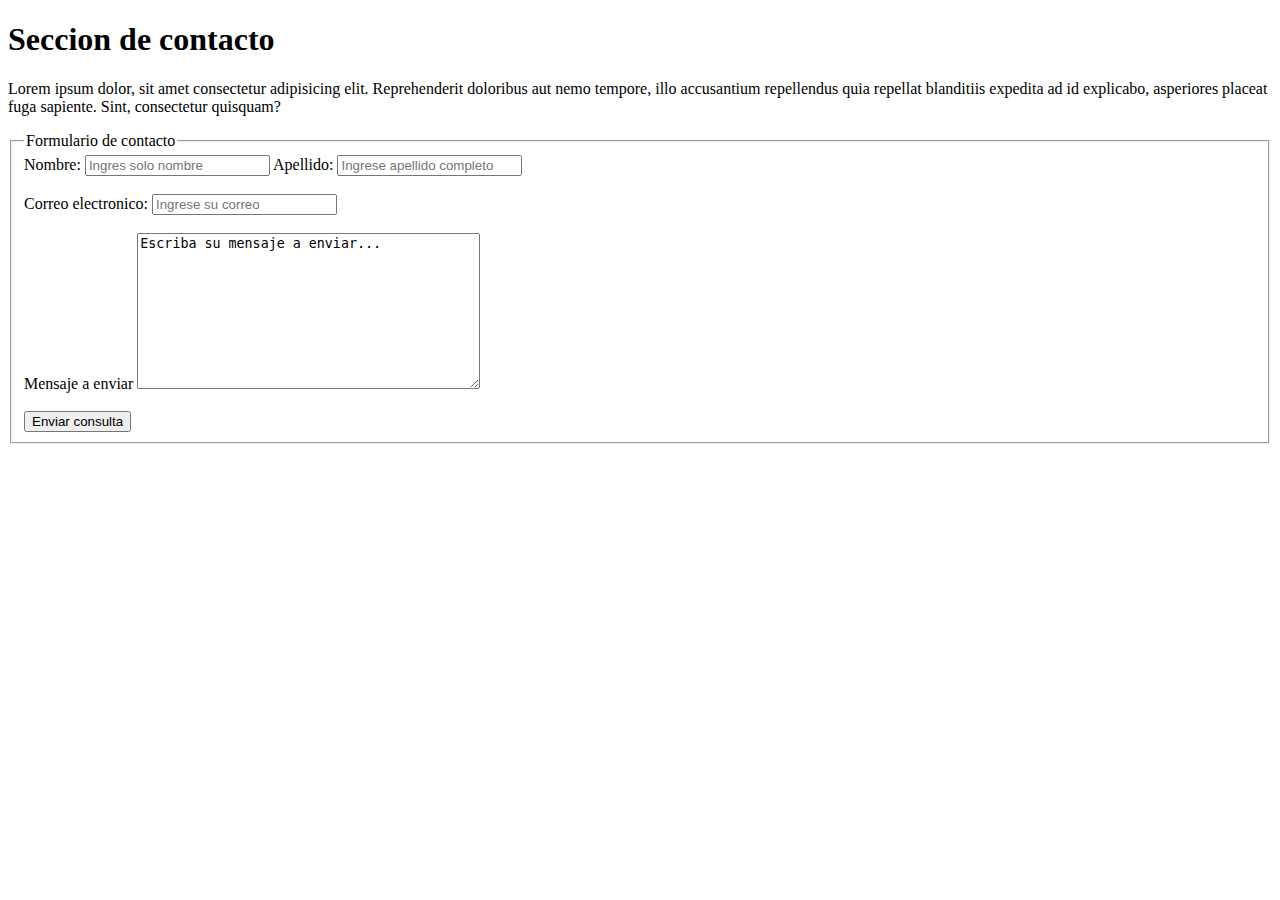
<file: contacto.html>
<!DOCTYPE html>
<html lang="en">
<head>
    <meta charset="UTF-8">
    <meta name="viewport" content="width=device-width, initial-scale=1.0">
    <link rel="icon" href="img/tech-icon.png">
    <title>Contacto</title>
</head>
<body>
    <section><h1>Seccion de contacto</h1>
    <p>Lorem ipsum dolor, sit amet consectetur adipisicing elit. 
        Reprehenderit doloribus aut nemo tempore, illo accusantium 
        repellendus quia repellat blanditiis expedita ad id explicabo,
        asperiores placeat fuga sapiente. Sint, consectetur quisquam?</p></section>

    <form action="https://formspree.io/f/xkgwdleb" method="POST">
        <fieldset>
            <legend>Formulario de contacto</legend>
            <!-- el for del label debe ser la misma que el id al que esta relacionado -->
        <label for="nombreI">Nombre:</label>
        <input type="text" id="nombreI" name="nombreI" placeholder="Ingres solo nombre" required>
        <label for="apellidoI">Apellido:</label>
        <input type="text" id="apellidoI" name="apellidoI" placeholder="Ingrese apellido completo" required>
        <br>
        <br>
        <label for="correo">Correo electronico:</label>
        <input type="mail" id="correo" name="correo" placeholder="Ingrese su correo" required>
        <br><br>
        <label for="mensaje">Mensaje a enviar</label>
        <textarea name="mensaje" id="mensaje" rows="10" cols="40" required>Escriba su mensaje a enviar...</textarea>
        <br><br>
        <button type="submit">Enviar consulta</button>
    </fieldset>
    </form>
</body>
</html>
</file>
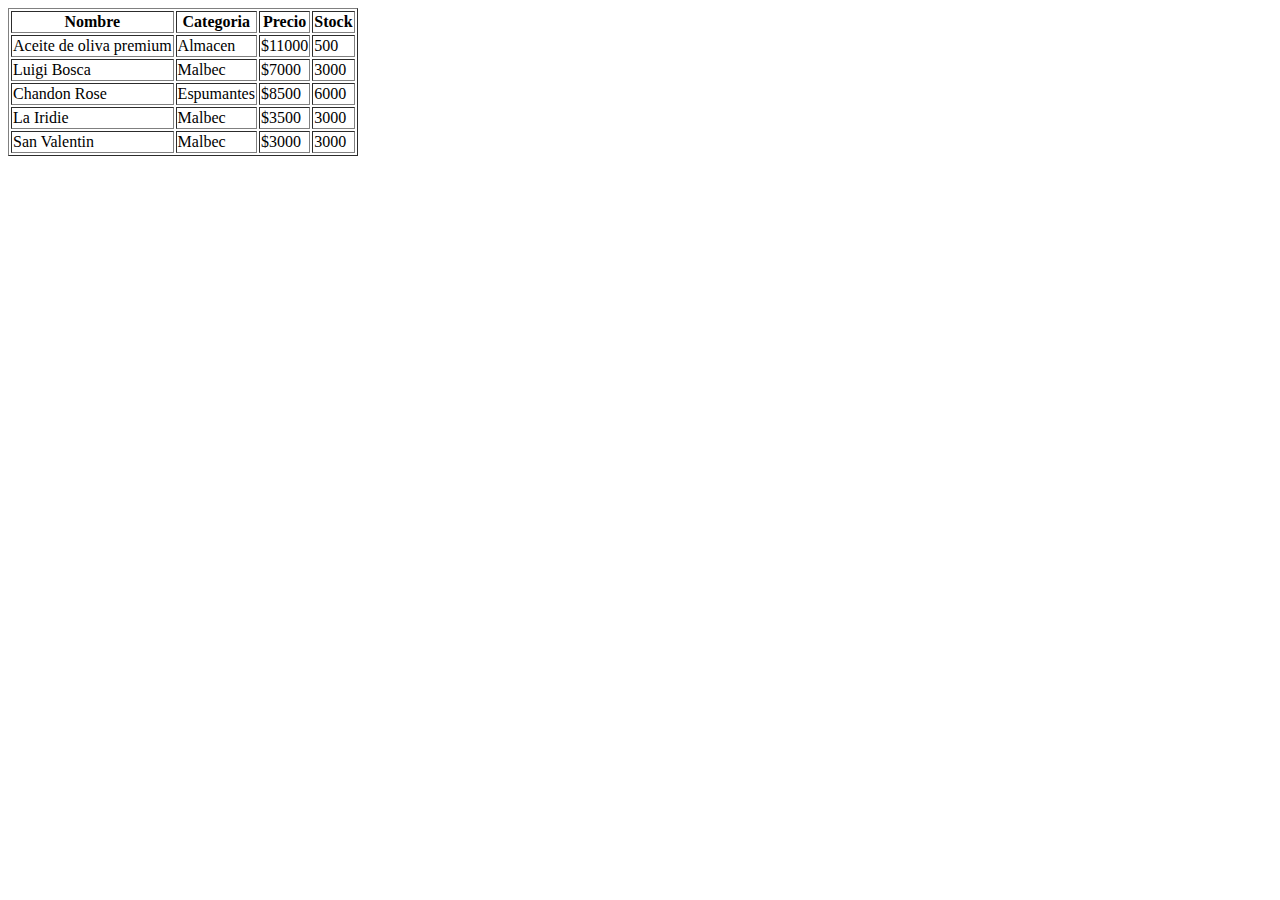
<file: productos.html>
<!DOCTYPE html>
<html lang="en">
<head>
    <meta charset="UTF-8">
    <meta name="viewport" content="width=device-width, initial-scale=1.0">
    <link rel="icon" href="img/tech-icon.png">
    <title>Productos</title>
</head>
<body>
    <table border="1">
    <thead>
        <thead>
            <tr>
                <th>Nombre</th>
                <th>Categoria</th>
                <th>Precio</th>
                <th>Stock</th>
            </tr>
        </thead>
    </thead>
    <tbody>
        <tr>
            <td>Aceite de oliva premium</td>
            <td>Almacen</td>
            <td>$11000</td>
            <td>500</td>
        </tr>
        <tr>
            <td>Luigi Bosca</td>
            <td>Malbec</td>
            <td>$7000</td>
            <td>3000</td>
        </tr>
        <tr>
            <td>Chandon Rose</td>
            <td>Espumantes</td>
            <td>$8500</td>
            <td>6000</td>
        </tr>
        <tr>
            <td>La Iridie</td>
            <td>Malbec</td>
            <td>$3500</td>
            <td>3000</td>
        </tr>
        <tr>
            <td>San Valentin</td>
            <td>Malbec</td>
            <td>$3000</td>
            <td>3000</td>
        </tr>
    </tbody>
    </table>
</body>
</html>
</file>
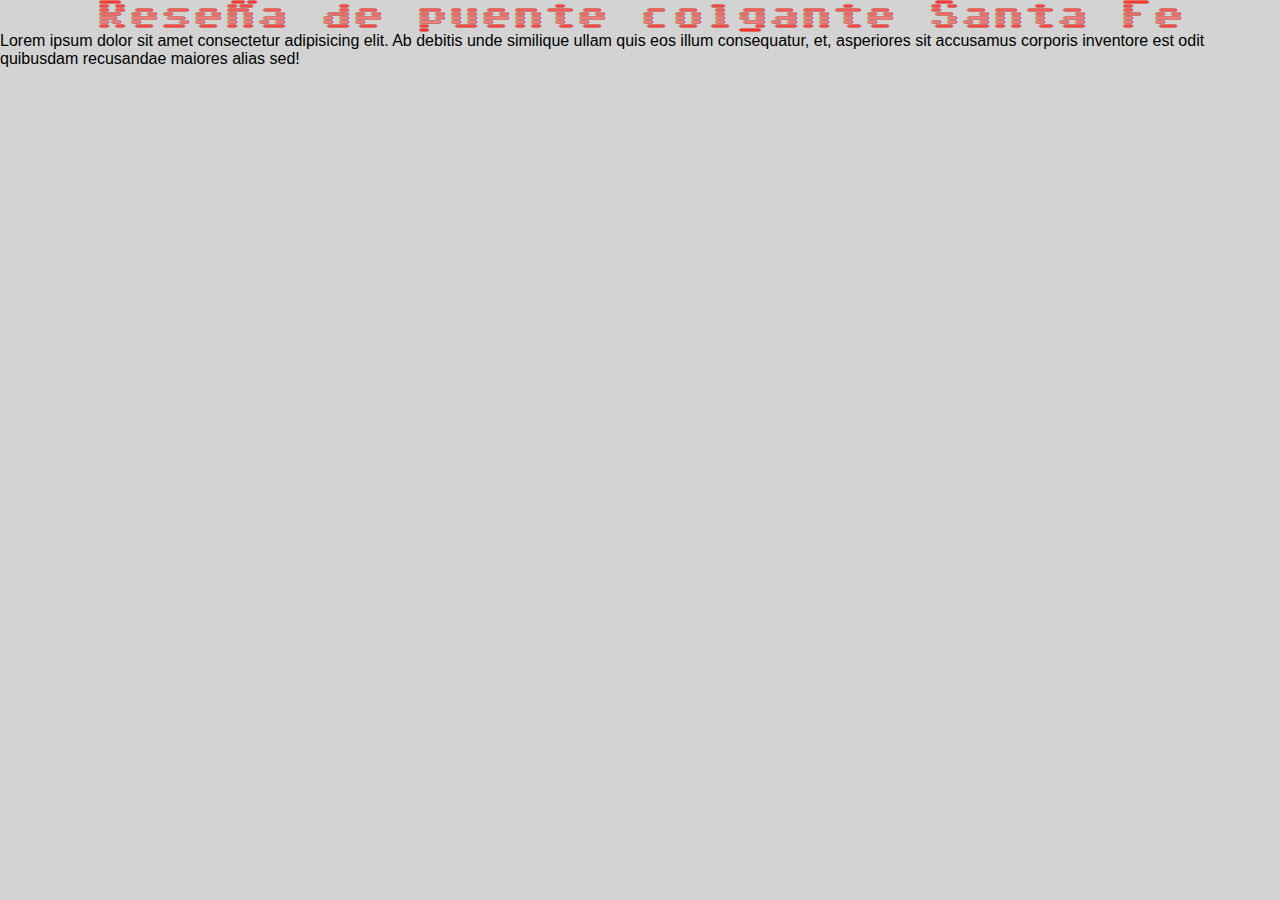
<file: reseña.html>
<!DOCTYPE html>
<html lang="en">
<head>
    <meta charset="UTF-8">
    <meta name="viewport" content="width=device-width, initial-scale=1.0">
    <link rel="stylesheet" href="css/style.css">
    <link rel="preconnect" href="https://fonts.googleapis.com">
    <link rel="preconnect" href="https://fonts.gstatic.com" crossorigin>
    <link href="https://fonts.googleapis.com/css2?family=Sixtyfour+Convergence&display=swap" rel="stylesheet">
    <title>Reseña</title>
</head>
<body>
    <main>
    <section>
        <h1 class="textoRojo">Reseña de puente colgante Santa Fe</h1>
        <div>
        <p>Lorem ipsum dolor sit amet consectetur adipisicing elit. Ab debitis unde similique ullam quis eos illum consequatur, 
        et, asperiores sit accusamus corporis inventore est odit quibusdam recusandae maiores alias sed!</p></div>
    </section>
    <section>
        <iframe src="https://www.google.com/maps/embed?pb=!1m18!1m12!1m3!1d3396.771216683095!2d-60.68354132348215!3d-31.640113907104162!2m3!1f0!2f0!3f0!3m2!1i1024!2i768!4f13.1!3m3!1m2!1s0x95b5a985fb4a3eb9%3A0x29722882799eb403!2sPuente%20Colgante%20Ing.%20Marcial%20Candioti!5e0!3m2!1ses-419!2sar!4v1728311026221!5m2!1ses-419!2sar" width="600" height="450" style="border:0;" allowfullscreen="" loading="lazy" referrerpolicy="no-referrer-when-downgrade">Puente colgante Santa Fe</iframe>
    </section>
    </main>
</body>
</html>
</file>
<file: css/style.css>
*{
    margin: 0;
    padding: 0;
}

body{
    font-family: Arial, Helvetica, sans-serif;
    background-color: lightgray;
}

header{
    color: #fff;
    text-align: center;
}

nav ul{
    list-style: none;
}

nav ul li{
    display: inline;
    margin: 0 15px;/*que cada elemento este separado en 15px*/

}

nav ul li a{
    text-decoration: none; /* le saca el estilo del hipervinculo*/
    color: whitesmoke;
}

footer{
    text-align: center;
    padding: 10px 0 ;
    background: #333;
    color: #fff;
    position: relative;
    bottom: 0;
    width: 100%;
}

.textoRojo{
    font-family: "Sixtyfour Convergence", sans-serif;
    font-optical-sizing: auto;
    font-weight: 400;
    font-style: normal;
    font-variation-settings:
    "BLED" 0,
    "SCAN" 0,
    "XELA" 0,
    "YELA" 0;
}

h1{
    text-align: center;
}
</file>
